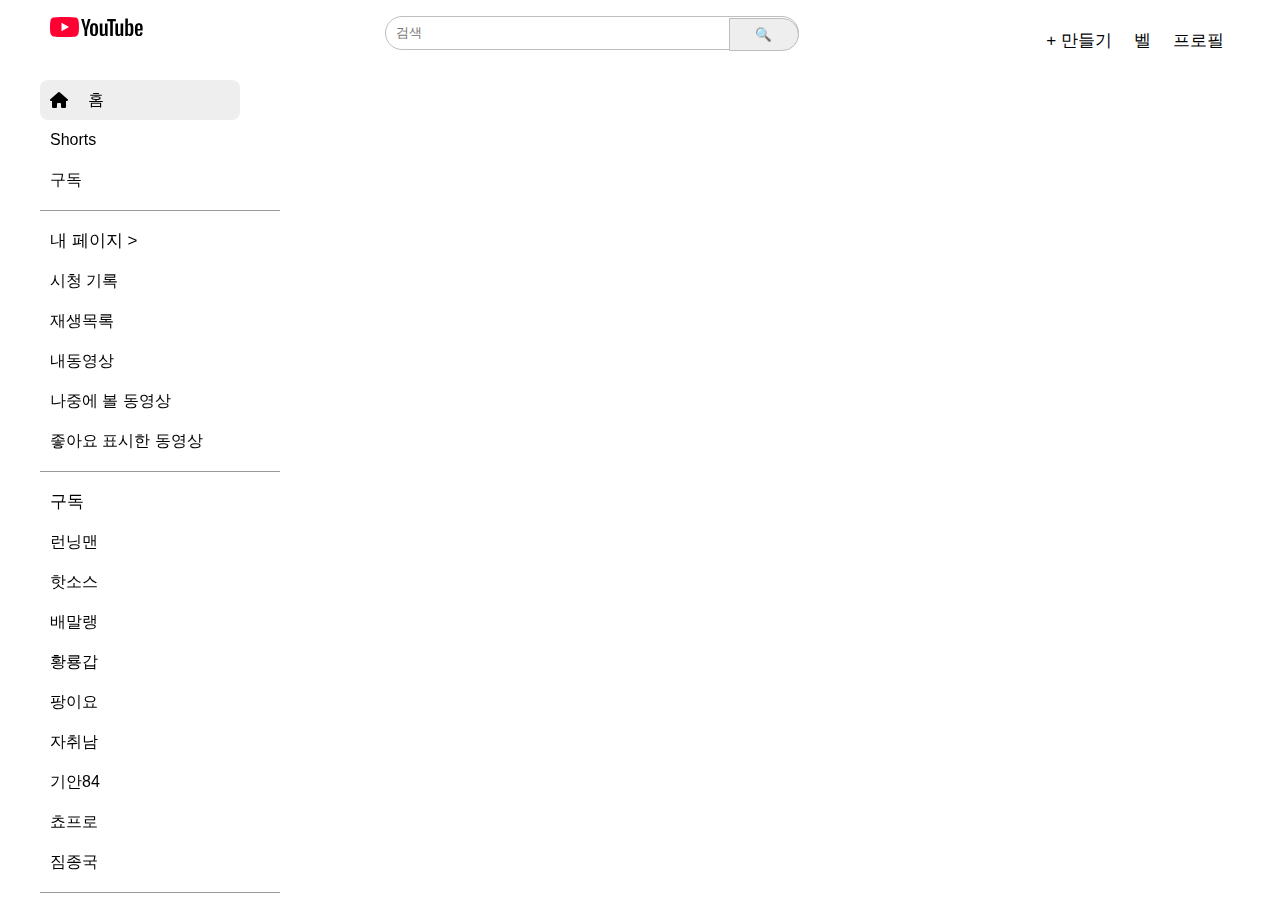
<file: YouTube.html>
<!DOCTYPE html>
<html lang="en">
<head>
    <meta charset="UTF-8">
    <meta name="viewport" content="width=device-width, initial-scale=1.0">
    <link rel="stylesheet" href="YouTube.css">
    <link rel="stylesheet" href="reset.css">
     <link
      rel="stylesheet"
      href="https://cdnjs.cloudflare.com/ajax/libs/font-awesome/6.0.0-beta3/css/all.min.css"
    />
    <title>Document</title>
</head>
<body>
    <div class="container">

        <header id="header"> 
            <a href="" aria-label="홈">
                <img src="./images/youtube-logo.svg" alt="유튜브 로고">
            </a>
            <form role="search">
                <input type="text" placeholder="검색" aria-label="검색" class="videoSearch">
                <button type="submit" aria-label="검색">🔍</button>
            </form>
            <div class="right">
                <button>+ 만들기</button>
                <button>벨</button>
                <button>프로필</button>
            </div>
        </header>
        
        <div class="layout">

            <aside>
                <div class="side">
                    <ul>
                        <li class="clickBtn"><i class="fa-solid fa-house"></i>홈</li>
                        <li>Shorts</li>
                        <li>구독</li>
                    </ul>
                </div>
                <div class="side">
                    <ul>
                        <li class="firstLi">내 페이지 ></li>
                        <li>시청 기록</li>
                        <li>재생목록</li>
                        <li>내동영상</li>
                        <li>나중에 볼 동영상</li>
                        <li>좋아요 표시한 동영상</li>
                    </ul>
                </div>
                <div class="side">
                    <ul>
                        <li class="firstLi">구독</li>
                        <li>런닝맨</li>
                        <li>핫소스</li>
                        <li>배말랭</li>
                        <li>황룡갑</li>
                        <li>팡이요</li>
                        <li>자취남</li>
                        <li>기안84</li>
                        <li>쵸프로</li>
                        <li>짐종국</li>
                    </ul>
                </div>
                <div class="side">
                    <ul>
                        <li class="firstLi">탐색</li>
                        <li>인기 급상승</li>
                        <li>쇼핑</li>
                        <li>음악</li>
                        <li>영화</li>
                        <li>실시간</li>
                        <li>게임</li>
                        <li>스포츠</li>
                        <li>학습 프로그램</li>
                        <li>팟캐스트</li>
                    </ul>
                </div>

                <div class="side">
                    <ul>
                        <li class="firstLi">YouTube 더보기</li>
                        <li>YouTube Premium</li>
                        <li>YouTube 스튜디오</li>
                        <li>YouTube Music</li>
                        <li>YouTube Kids</li>
                    </ul>
                </div>

                <div class="side">
                    <ul>
                        <li>설정</li>
                        <li>신고 기록</li>
                        <li>고객센터</li>
                        <li>의견 보내기</li>
                    </ul>
                </div>

            </aside>
            
            <main>
                <div class="top">
                    <!-- <button>전체</button> -->
                </div>
                
                <div class="mainCon1">
                    <ul class="videoList">
                        <!-- <li>
                            <img src="./images/test.jpg" alt="">
                            <p>aaaa</p>
                        </li>-->
                    </ul>
                </div>
            </main>
        </div><!-- layout end -->
    
</div> <!-- container end -->


    <script src="YouTube.js"></script>
</body>
</html>
</file>
<file: YouTube.css>
html, body {
    height: 100%;
    overflow-y: auto;
}
.container {
  margin: 0 auto;
  padding: 0 50px;
  max-width: 1920px; /* 전체 폭 제한 (선택) */
}

/* header zone */
#header { display: flex;  justify-content: space-between;
    height: 80px;  
    line-height: 4;
    position: fixed; top: 0; left: 50px; right: 50px;
    background: #fff; 
}
#header button {height: 33px;}

form {position: relative;}
form input {width: 400px; height: 30px; border-radius: 20px;
border: 1px solid #bdbdbd; padding-left: 10px;
}
form button {
    cursor: pointer;
    width: 70px;
    /* z-index: 10; */
    position: absolute; right: 0; top: 18px;
    background: #EEEEEE;
    border: 1px solid #bdbdbd;
    border-top-right-radius:20px ;
    border-bottom-right-radius:20px ;
 }

 .right {display: flex; justify-content: center; align-items: center;
    gap: 10px;
    
}
 .right button {background: none; border: none; font-size: 17px; cursor: pointer;}
 .right .firstBtn {background: #eeeeee; border-radius: 20px;
    width: 90px;
}
.right .firstBtn:hover { background: #e5e5e5;
}
.right .secondBtn {font-size: 20px;width: 35px; height: 50px;}
.right .secondBtn:hover {border-radius: 50%; background: #e5e5e5;}
.tooltip {
    display: none;
    font-size: 15px;
    background: #e5e5e5;
    position: fixed; top: 70px; right: 96px;
     padding: 2px 8px;
    border-radius: 4px;
    z-index: 10000;
}
 .right img {width: 30px;  border-radius: 50%;}
/* header zone */

/* layout zone */

.layout { display: flex;  }


/* layout zone ------------------ */

/* aside zone */

aside {
    width: 240px;
    position: fixed;
    top: 80px;
    left: 40px;
    height: calc(100vh - 60px);
    overflow-y: auto;
}
aside::-webkit-scrollbar { width: 0;}
aside:hover {
    scrollbar-width: thin;
}


aside ul li { width:200px ; height: 40px;
display: flex; align-items: center;
padding-left: 10px;
cursor: pointer;
}
aside ul{width: 200px;}
aside ul li i {margin-right: 20px;}
aside ul li:hover {background: #eeeeee; border-radius: 8px;}
.clickBtn {
    background: #eeeeee; border-radius: 8px;
}

.side {border-bottom: 1px solid #999;
padding-bottom: 10px; margin-bottom: 10px;
}
.side .firstLi {font-weight: 500; font-size: 17px;}

/* aside zone ------------------- */


/* main zone */

main {margin-left: 240px;
    padding: 120px 20px 20px 20px;
    width: 100%; 
    }

.top{position: fixed; top: 80px; height: 50px;
    width: 80%;
    z-index: 10;
    background: #fff;
    display: flex;
    align-items: first baseline;
    gap: 10px;
}
.top button { background: #eeeeee; border: none; 
    width: 100%; max-width: 70px;
    height: 30px; font-weight:550;
    border-radius: 8px;}
.top .topBtn {background: #999; border-radius: 8px; color: #fff;}
.mainCon1{ }
.mainCon1 .videoList{display: flex; justify-content: space-between; flex-wrap: wrap; margin-top: 10px;}
.mainCon1 .videoList li{ width: 430px; margin-bottom: 30px;}
.mainCon1 .videoList li p{width: 100%;}
.mainCon1 .videoList li .views::after {
    content: '•';
    display: inline-block;
    margin: 0 4px;
}
.mainCon1 .videoList li .mainProfile {display: flex;}
.mainCon1 .videoList li img{ width: 430px; border-radius: 8px; transition: 0.7s;}
.mainCon1 .videoList li img:hover{border-radius:inherit;  }
.mainCon1 .videoList li div .circleBtn{ width: 40px; height: 40px;
    border: 1px solid #999;
    margin-right: 10px; border-radius: 50%;}


/* main zone  ------------------ */
</file>
